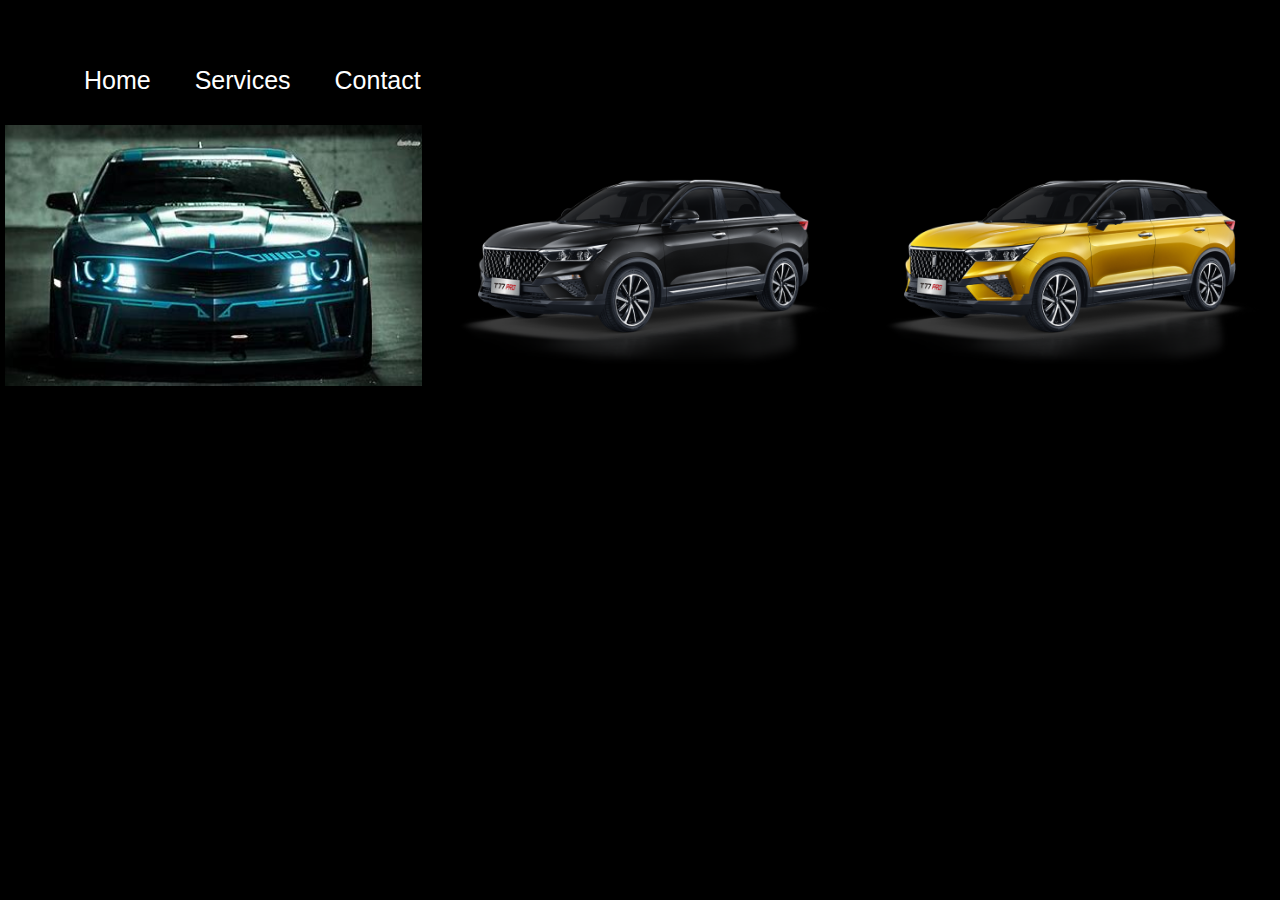
<file: indexe4.html>
<!DOCTYPE html>
<html lang="en">
<head>
    <meta charset="UTF-8">
    <meta name="viewport" content="width=device-width, initial-scale=1.0">
    <title>عرض السيارات</title>
    <link rel="stylesheet" href="stiyl4.css">
</head>
<body>

    <div class="menu">  
        <ul>
           <li><a href="indexe.html" class="active">Home</a></li>
           <li><a href="indexe4.html"class="active">Services</a></li>
           <li><a href="indexe3.html"class="active">Contact</a></li>
        </ul>
    </div>


    <div class="car-container">
        <div class="row">
            <div class="column">
                <img src="imag/OIP.jpeg" alt="سيارة1">
            </div>
            <div class="column">
                <img src="imag/T77_PO_Black.webp" alt="سيارة2">
            </div>
            <div class="column">
                <img src="imag/T77_PO_YB.webp" alt="سيارة3">
            </div>
        </div>
        <div class="row">
            <!-- إضافة المزيد من الصور هنا -->
        </div>
        <!-- إضافة المزيد من الصفوف حسب الحاجة -->
    </div>
</body>
</html>
</file>
<file: stiyl4.css>
*{
  margin: 0;
  padding: 0;
  box-sizing: border-box;
}
body{
  background-color: black;
}
a,a{
    text-decoration: none;
    color: #fff;
    margin: 20px;
    font-size: 25px;
    font-family: sans-serif;
  }
  ul{
    text-align: center; 
    list-style:none;
  }
  li{
    display: inline-block; 
   
  } 
  .menu{
    width: 90%;
    height: 80px;
    margin: auto;
    color: #484848;
    display:flex;
    justify-content: space-between;
    align-items: center;
    padding-top:80px;
   
  }
  .menuul li :active{
    opacity: 1;
  }
  .menuul li :active{
    opacity: 1;
  }
  
  




.car-container {
    display: flex;
    flex-wrap: wrap;
    justify-content: center;
}

.row {
    display: flex;
    flex-wrap: wrap;
}

.column {
    flex: 25%;
    padding: 5px;
}

.column img {
    width: 100%;
    height: auto;
   margin-top: 40px;
}
</file>
